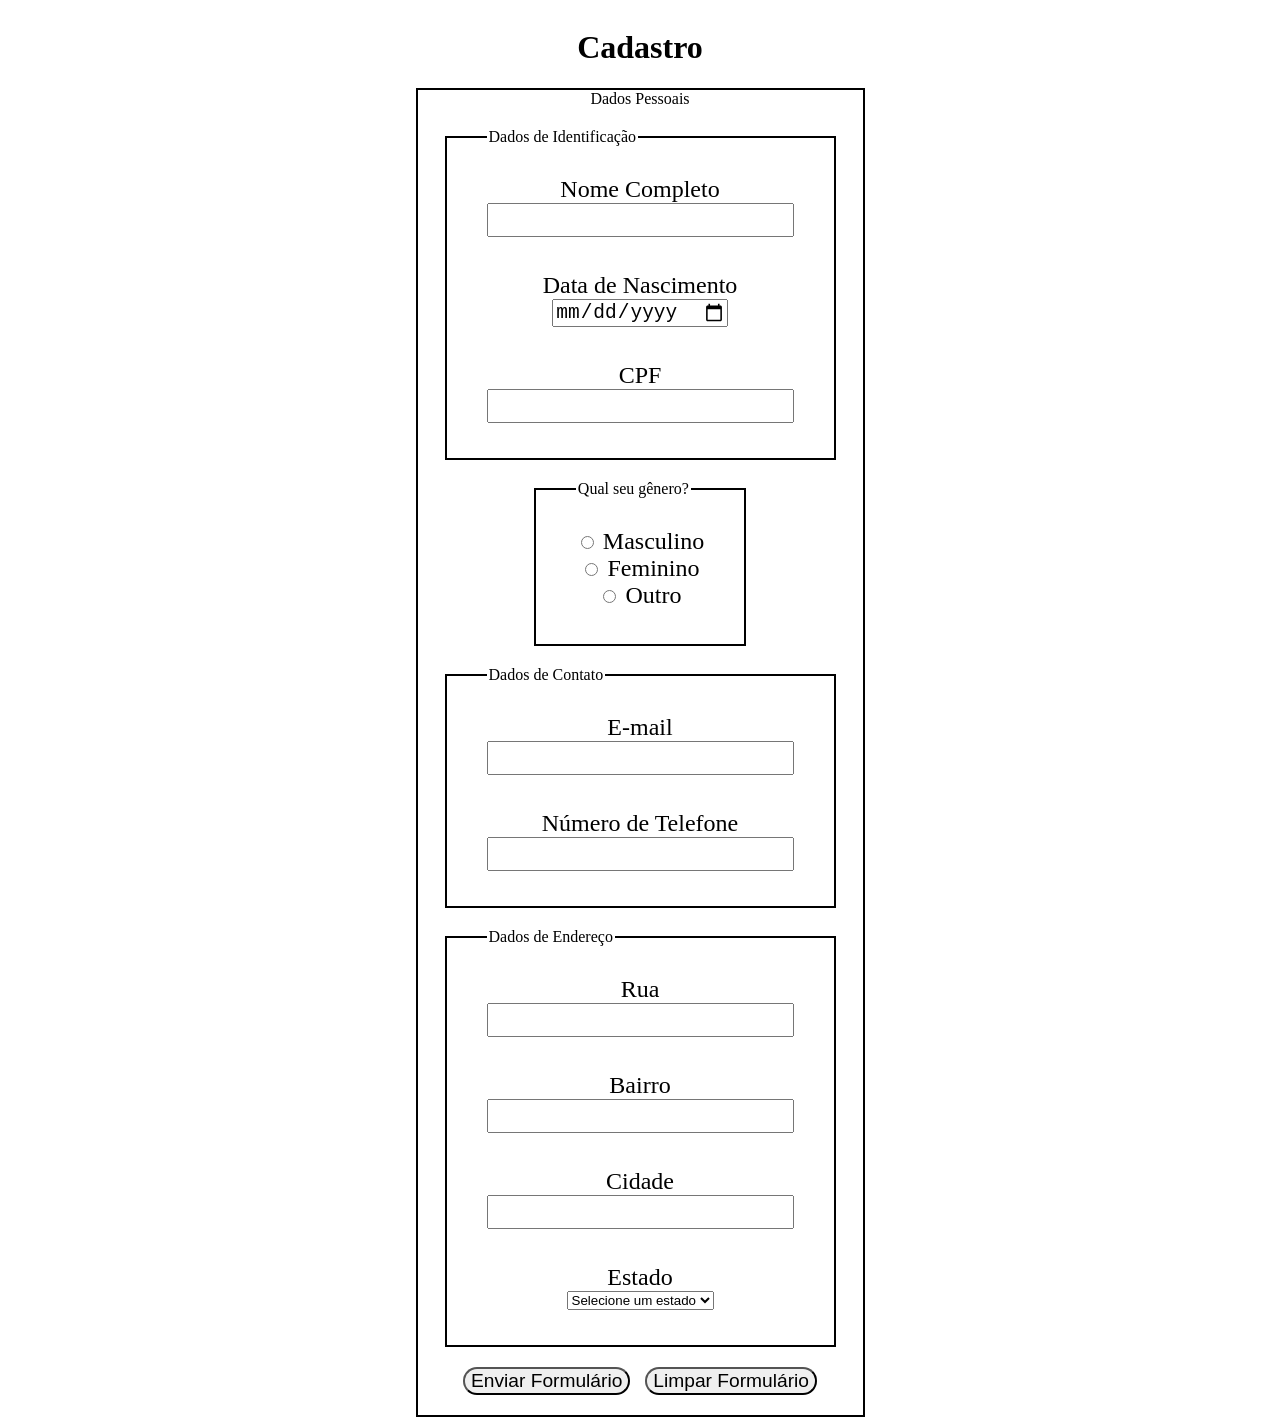
<file: index.html>
<!doctype html>
<html lang="pt-br">
<head>
  <meta charset="utf-8" />
  <meta name="viewport" content="width=device-width, initial-scale=1" />
  <title>Cadastro Acessível</title>
  <link rel="stylesheet" href="./style.css">
  <script src="./main.js" defer></script>
</head>
<body>
  <h1>Cadastro</h1>
  <div class="div-body">
    <form action="">
      <legend>Dados Pessoais</legend>

      <fieldset>
        <legend>Dados de Identificação</legend>

        <label for="Nome Completo">Nome Completo</label>
        <input type="text" name="" class="input" id="nome">
        <span class="erro-mensagem" id="erro-nome"></span>

        <label for="Data de Nascimento">Data de Nascimento</label>
        <input type="date" name="" class="input" id="data">
        <span class="erro-mensagem" id="erro-data"></span>
        
        <label for="CPF">CPF</label>
        <input type="tel" name="" minlength="11" maxlength="11" class="input" id="cpf">
        <span class="erro-mensagem" id="erro-cpf"></span>
        </fieldset>
        <fieldset>
          <legend> Qual seu gênero?</legend>
          <label for="Masculino">
            <input type="radio" class="input" name="genero" value="1">
            Masculino
          </label>
          <label for="Feminino">
            <input type="radio" class="input" name="genero" value="2">
            Feminino
          </label>
          <label for="Outro">
            <input type="radio" class="input" name="genero" value="3">
            Outro
          </label>
        <span class="erro-mensagem" id="erro-genero"></span>
        </fieldset>

        <fieldset>
        <legend>Dados de Contato</legend>
        <label for="E-mail">E-mail</label>
        <input type="email" name="" class="input" id="email">
        <span class="erro-mensagem" id="erro-email"></span>

        <label for="Número de Telefone">Número de Telefone</label>
        <input type="tel" name="" inputmode="numeric" minlength="11" maxlength="11" class="input" id="telefone">
        <span class="erro-mensagem" id="erro-telefone"></span>
      </fieldset>
      <fieldset>
        <legend>Dados de Endereço</legend>

        <label for="Rua">Rua</label>
        <input type="text" name="" class="input" id="rua">
        <span class="erro-mensagem" id="erro-rua"></span>
        
        <label for="Bairro">Bairro</label>
        <input type="text" name="" class="input" id="bairro">
        <span class="erro-mensagem" id="erro-bairro"></span>
        
        <label for="Cidade">Cidade</label>
        <input type="text" name="" class="input" id="cidade">
        <span class="erro-mensagem" id="erro-cidade"></span>

        <label for="">Estado</label>
        <select name="Estado" class="input" id="estado">
          <option value="">Selecione um estado</option>
          <option value="ac">Acre</option>
          <option value="al">Alagoas</option>
          <option value="ap">Amapá</option>
          <option value="am">Amazonas</option>
          <option value="ba">Bahia</option>
          <option value="ce">Ceará</option>
          <option value="es">Espírito Santo</option>
          <option value="go">Goiás</option>
          <option value="ma">Maranhão</option>
          <option value="mt">Mato Grosso</option>
          <option value="ms">Mato Grosso do Sul</option>
          <option value="mg">Minas Gerais</option>
          <option value="pa">Pará</option>
          <option value="pb">Paraíba</option>
          <option value="pr">Paraná</option>
          <option value="pe">Pernambuco</option>
          <option value="pi">Piauí</option>
          <option value="rj">Rio de Janeiro</option>
          <option value="rn">Rio Grande do Norte</option>
          <option value="rs">Rio Grande do Sul</option>
          <option value="ro">Rondônia</option>
          <option value="rr">Roraima</option>
          <option value="sc">Santa Catarina</option>
          <option value="sp">São Paulo</option>
          <option value="se">Sergipe</option>
          <option value="to">Tocantins</option>
        </select>
        <span class="erro-mensagem" id="erro-estado"></span>
      </fieldset>
      <div class="area-botao">
        <button type="button" onclick="verificar()">Enviar Formulário</button>
        <button type="button" onclick="limparInput()">Limpar Formulário</button>
      </div>
    </form>
  </div>
</body>
</file>
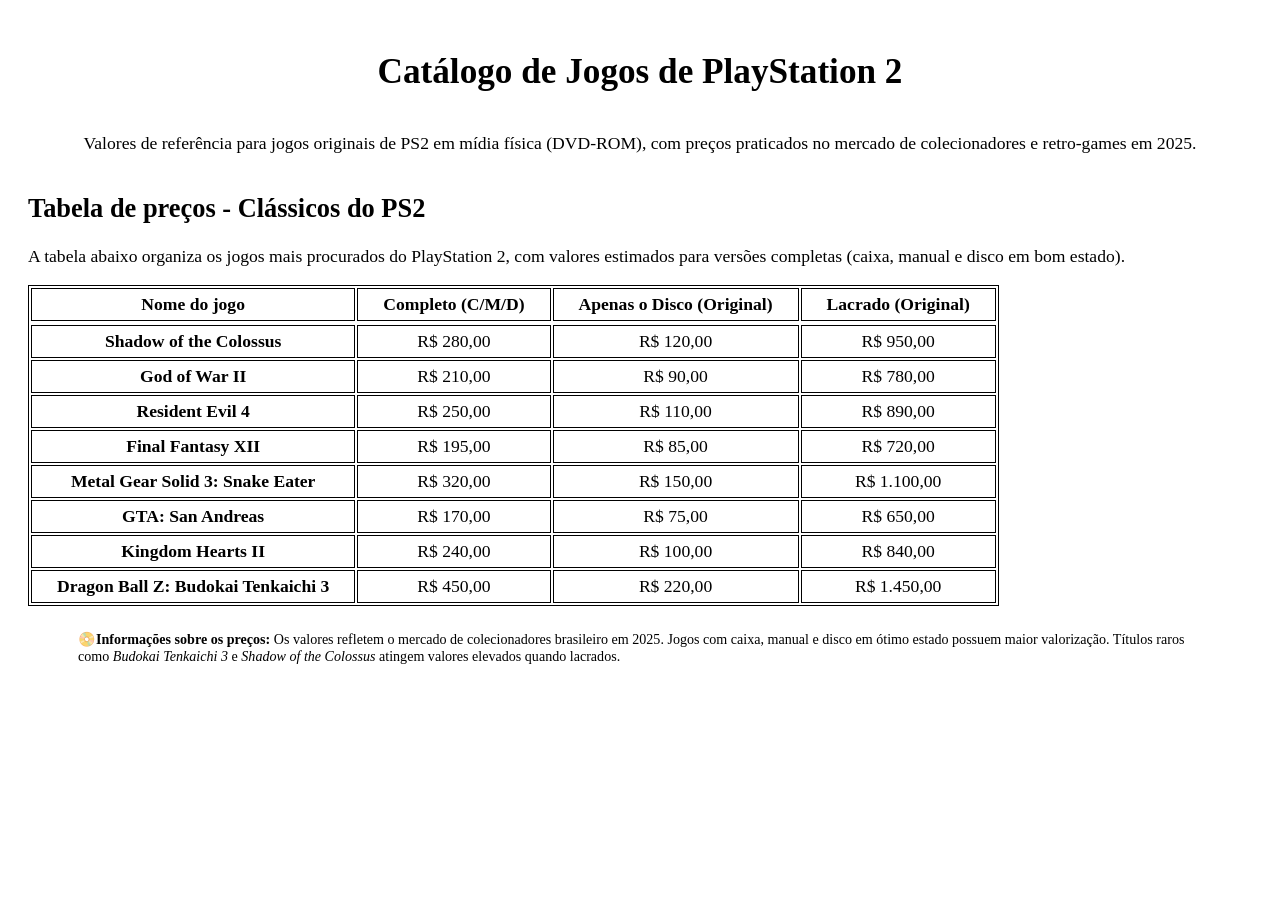
<file: tabela.html>
<!DOCTYPE html>
<html lang="pt-BR">
<head>
  <meta charset="UTF-8" />
  <meta name="viewport" content="width=device-width, initial-scale=1.0" />
  <title>Preços de Jogos de PS2 - Tabela Acessível</title>
  <link rel="stylesheet" href="style.css">
</head>
<body>
  <div>
    
  </div>
  <main id="conteudo-principal" class="container">
    <h1>Catálogo de Jogos de PlayStation 2</h1>
    <p>
      Valores de referência para jogos originais de PS2 em mídia física (DVD-ROM),
      com preços praticados no mercado de colecionadores e retro-games em 2025.
    </p>

    <section aria-labelledby="titulo-tabela-ps2">
      <h2 id="titulo-tabela-ps2">Tabela de preços - Clássicos do PS2</h2>
      <p>
        A tabela abaixo organiza os jogos mais procurados do PlayStation 2, com valores
        estimados para versões completas (caixa, manual e disco em bom estado).
      </p>

      <table class="table">
        <caption class="caption">
          Preços médios de jogos de PlayStation 2 em três categorias: completo (caixa + manual + disco),
          apenas o disco, e versão lacrada (selo original).
        </caption>
        <thead>
          <tr>
            <th scope="col">Nome do jogo</th>
            <th scope="col">Completo (C/M/D)</th>
            <th scope="col">Apenas o Disco (Original)</th>
            <th scope="col">Lacrado (Original)</th>
          </tr>
        </thead>
        <tbody>
          <tr>
            <th>Shadow of the Colossus</th>
            <td>R$ 280,00</td>
            <td>R$ 120,00</td>
            <td>R$ 950,00</td>
          </tr>
          <tr>
            <th>God of War II</th>
            <td>R$ 210,00</td>
            <td>R$ 90,00</td>
            <td>R$ 780,00</td>
          </tr>
          <tr>
            <th>Resident Evil 4</th>
            <td>R$ 250,00</td>
            <td>R$ 110,00</td>
            <td>R$ 890,00</td>
          </tr>
          <tr>
            <th>Final Fantasy XII</th>
            <td>R$ 195,00</td>
            <td>R$ 85,00</td>
            <td>R$ 720,00</td>
          </tr>
          <tr>
            <th>Metal Gear Solid 3: Snake Eater</th>
            <td>R$ 320,00</td>
            <td>R$ 150,00</td>
            <td>R$ 1.100,00</td>
          </tr>
          <tr>
            <th>GTA: San Andreas</th>
            <td>R$ 170,00</td>
            <td>R$ 75,00</td>
            <td>R$ 650,00</td>
          </tr>
          <tr>
            <th>Kingdom Hearts II</th>
            <td>R$ 240,00</td>
            <td>R$ 100,00</td>
            <td>R$ 840,00</td>
          </tr>
          <tr>
            <th>Dragon Ball Z: Budokai Tenkaichi 3</th>
            <td>R$ 450,00</td>
            <td>R$ 220,00</td>
            <td>R$ 1.450,00</td>
          </tr>
        </tbody>
      </table>
      <div class="hint">
        📀<strong>Informações sobre os preços:</strong> Os valores refletem o mercado de colecionadores brasileiro em 2025. 
        Jogos com caixa, manual e disco em ótimo estado possuem maior valorização. Títulos raros como 
        <em>Budokai Tenkaichi 3</em> e <em>Shadow of the Colossus</em> atingem valores elevados quando lacrados. 
      </div>
    </section>
  </main>
</body>
</html>
</file>
<file: style.css>
@charset "UFT-8";
body{
    display: flex;
    flex-direction: column;
    align-items: center;
}
/* classes para o formulário */
.div-body form{
    display: flex;
    flex-direction: column;
    align-items: center;
    border: solid 2px;
    padding: 0 25px;
    gap: 20px;
}
.div-body form fieldset{
    display: flex;
    flex-direction: column;
    align-items: center;
    border: solid 2px;
    padding: 30px 40px 0 40px;
}
.div-body input, label{
    font-size: 1.5em;
}
.div-body legend{
    font-size: 1em;
}
/* classes para os erros */
.erro-mensagem {
    color: red;
    font-size: 1em;
    margin-top: 5px;
    margin-bottom: 10px;
    display: block;
    min-height: 20px;
}
.input-invalido {
    border-color: red;
}
/* classes para o botão */
.area-botao{
    display: flex;
    flex-direction: row;
    align-items: center;
    gap: 15px;
    margin-bottom: 20px;
}
.area-botao button{
    font-size: 1.2em;
    border-radius: 15px;
}

/* Classes para a tabela */
.container{
    font-size: 1.1em;
    padding: 20px;
    display: flex;
    flex-direction: column;
    align-items: center;
}
.caption{
  position: absolute;
  clip: rect(0, 0, 0, 0);
}
.table{
    border: solid #000000 1px;
}
.table tr, th, td{
    border: solid #000000 1px;
    padding: 5px 25px;
    text-align: center;
}
.hint{
    padding: 25px 50px;
    font-size: 0.8em;
}
</file>
